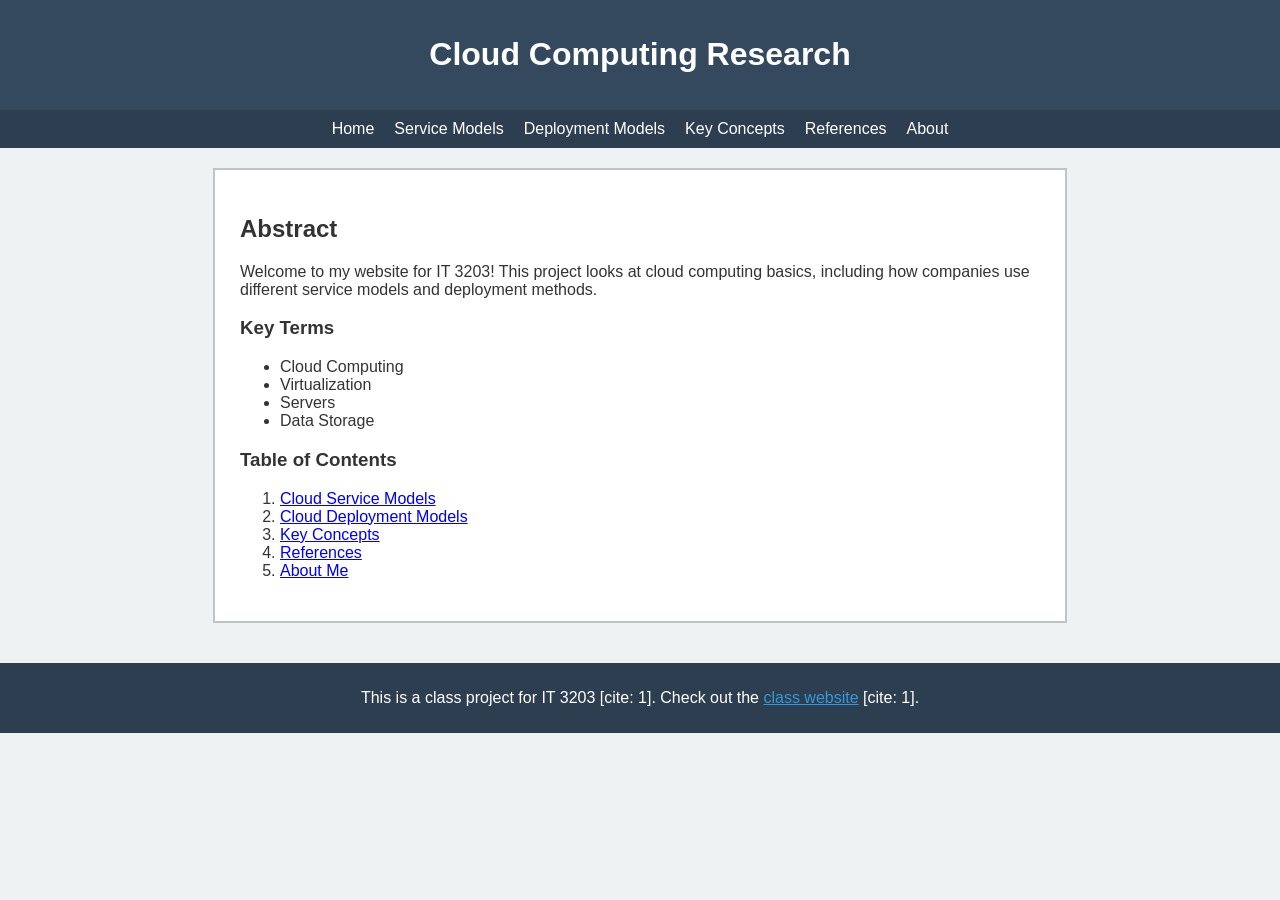
<file: index.html>
<!DOCTYPE html>
<html>
<head>
    <meta charset="utf-8">
    <title>Cloud Computing - Home</title>
    <link rel="stylesheet" href="style.css">
</head>
<body>

    <!-- top banner -->
    <div id="header">
        <h1>Cloud Computing Research</h1>
    </div>

    <!-- navigation menu -->
    <ul class="menu">
        <li><a href="index.html">Home</a></li>
        <li><a href="topic1.html">Service Models</a></li>
        <li><a href="topic2.html">Deployment Models</a></li>
        <li><a href="concepts.html">Key Concepts</a></li>
        <li><a href="references.html">References</a></li>
        <li><a href="about.html">About</a></li>
    </ul>

    <!-- page body -->
    <div class="content">
        <h2>Abstract</h2>
        <p>Welcome to my website for IT 3203! This project looks at cloud computing basics, including how companies use different service models and deployment methods.</p>

        <h3>Key Terms</h3>
        <ul>
            <li>Cloud Computing</li>
            <li>Virtualization</li>
            <li>Servers</li>
            <li>Data Storage</li>
        </ul>

        <h3>Table of Contents</h3>
        <ol>
            <li><a href="topic1.html">Cloud Service Models</a></li>
            <li><a href="topic2.html">Cloud Deployment Models</a></li>
            <li><a href="concepts.html">Key Concepts</a></li>
            <li><a href="references.html">References</a></li>
            <li><a href="about.html">About Me</a></li>
        </ol>
    </div>

    <!-- footer required by assignment -->
    <footer>
        <p>This is a class project for IT 3203 [cite: 1]. Check out the <a href="https://ksuweb.github.io/IT3203/" target="_blank">class website</a> [cite: 1].</p>
    </footer>

</body>
</html>
</file>
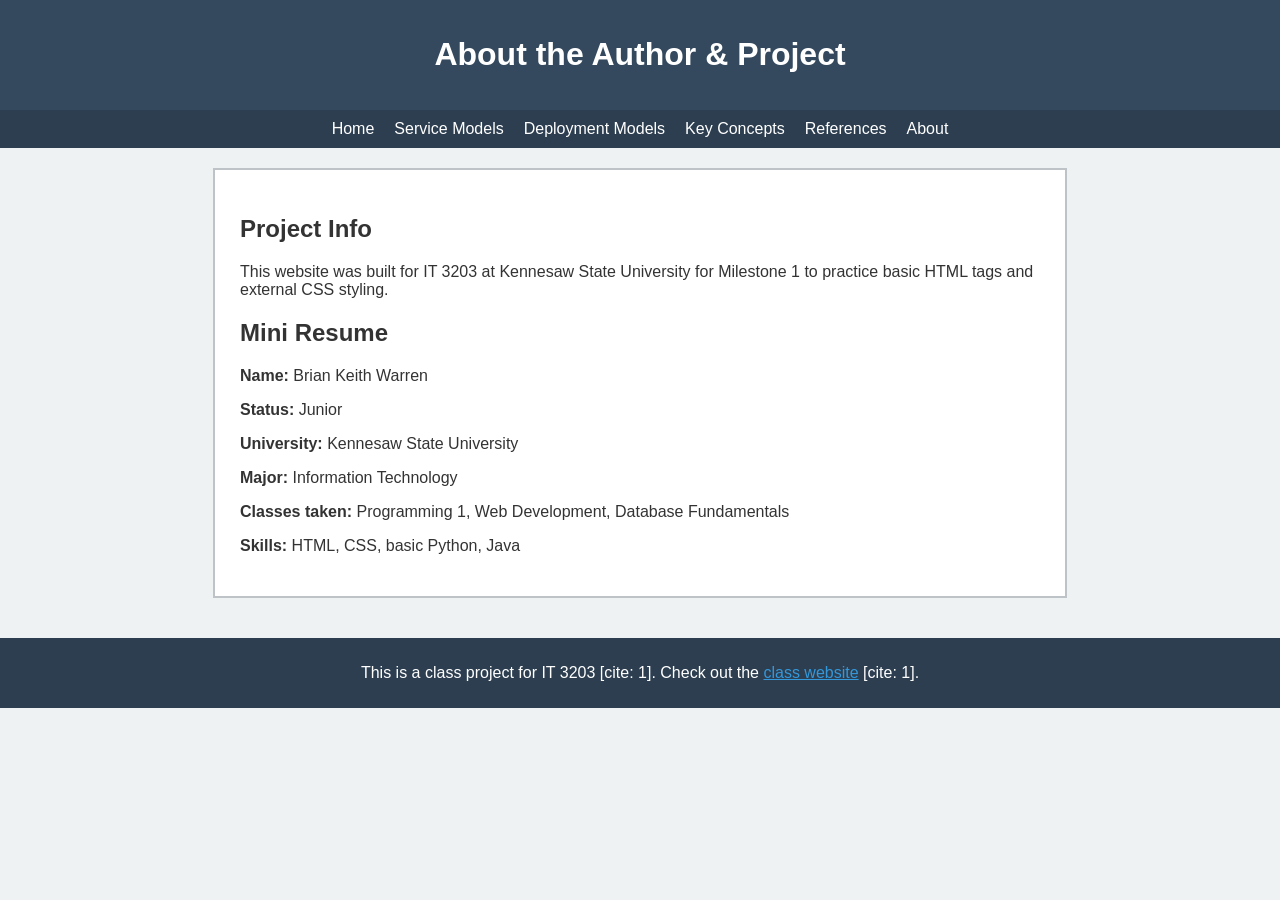
<file: about.html>
<!DOCTYPE html>
<html>
<head>
    <meta charset="utf-8">
    <title>About</title>
    <link rel="stylesheet" href="style.css">
</head>
<body>

    <div id="header">
        <h1>About the Author & Project</h1>
    </div>

    <ul class="menu">
        <li><a href="index.html">Home</a></li>
        <li><a href="topic1.html">Service Models</a></li>
        <li><a href="topic2.html">Deployment Models</a></li>
        <li><a href="concepts.html">Key Concepts</a></li>
        <li><a href="references.html">References</a></li>
        <li><a href="about.html">About</a></li>
    </ul>

    <div class="content">
        <h2>Project Info</h2>
        <p>This website was built for IT 3203 at Kennesaw State University for Milestone 1 to practice basic HTML tags and external CSS styling.</p>

        <h2>Mini Resume</h2>
        <p><strong>Name:</strong> Brian Keith Warren</p>
        <p><strong>Status:</strong> Junior</p>
        <p><strong>University:</strong> Kennesaw State University</p>
        <p><strong>Major:</strong> Information Technology</p>
        <p><strong>Classes taken:</strong> Programming 1, Web Development, Database Fundamentals</p>
        <p><strong>Skills:</strong> HTML, CSS, basic Python, Java</p>
    </div>

    <footer>
        <p>This is a class project for IT 3203 [cite: 1]. Check out the <a href="https://ksuweb.github.io/IT3203/" target="_blank">class website</a> [cite: 1].</p>
    </footer>

</body>
</html>
</file>
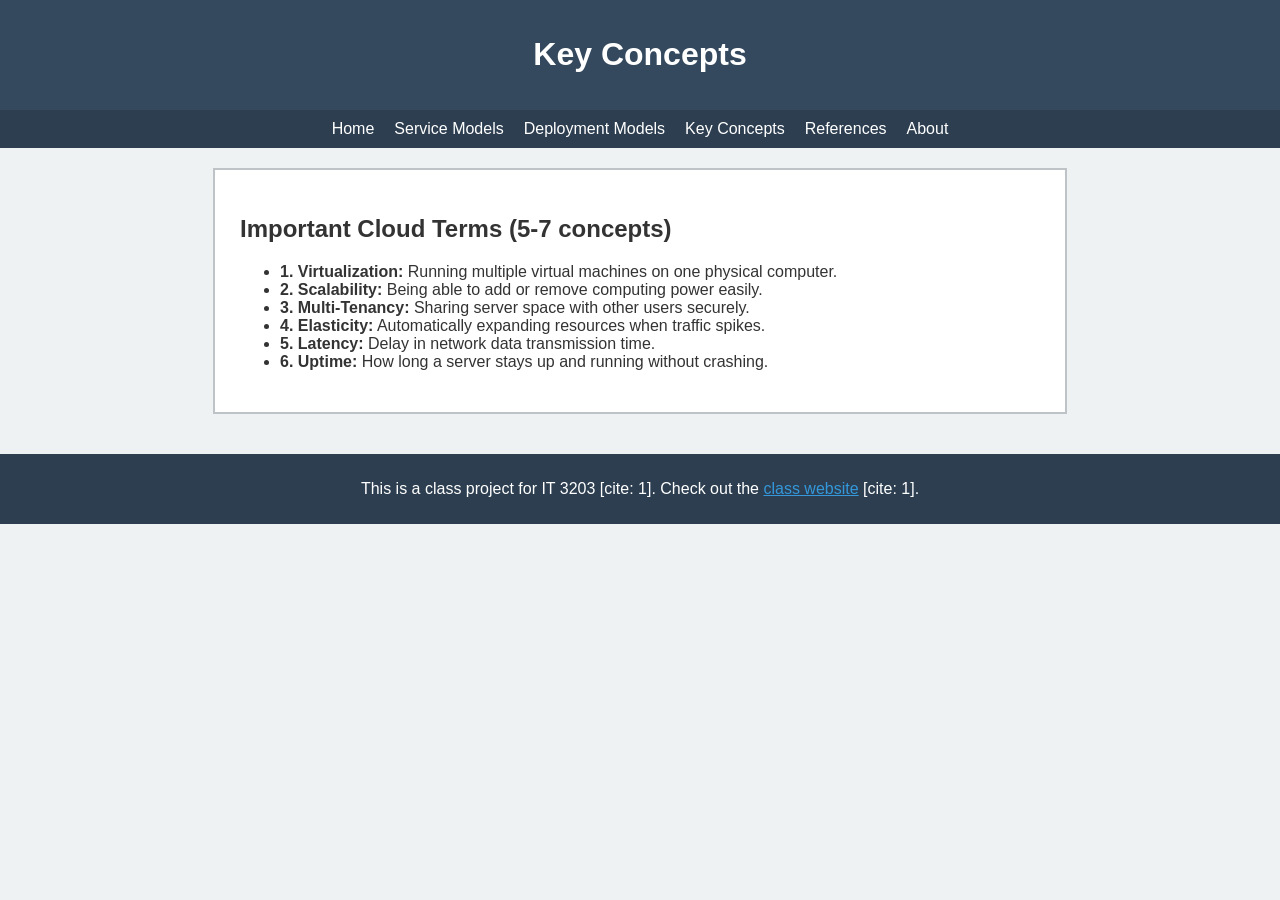
<file: concepts.html>
<!DOCTYPE html>
<html>
<head>
    <meta charset="utf-8">
    <title>Key Concepts</title>
    <link rel="stylesheet" href="style.css">
</head>
<body>

    <div id="header">
        <h1>Key Concepts</h1>
    </div>

    <ul class="menu">
        <li><a href="index.html">Home</a></li>
        <li><a href="topic1.html">Service Models</a></li>
        <li><a href="topic2.html">Deployment Models</a></li>
        <li><a href="concepts.html">Key Concepts</a></li>
        <li><a href="references.html">References</a></li>
        <li><a href="about.html">About</a></li>
    </ul>

    <div class="content">
        <h2>Important Cloud Terms (5-7 concepts)</h2>
        <ul>
            <li><strong>1. Virtualization:</strong> Running multiple virtual machines on one physical computer.</li>
            <li><strong>2. Scalability:</strong> Being able to add or remove computing power easily.</li>
            <li><strong>3. Multi-Tenancy:</strong> Sharing server space with other users securely.</li>
            <li><strong>4. Elasticity:</strong> Automatically expanding resources when traffic spikes.</li>
            <li><strong>5. Latency:</strong> Delay in network data transmission time.</li>
            <li><strong>6. Uptime:</strong> How long a server stays up and running without crashing.</li>
        </ul>
    </div>

    <footer>
        <p>This is a class project for IT 3203 [cite: 1]. Check out the <a href="https://ksuweb.github.io/IT3203/" target="_blank">class website</a> [cite: 1].</p>
    </footer>

</body>
</html>
</file>
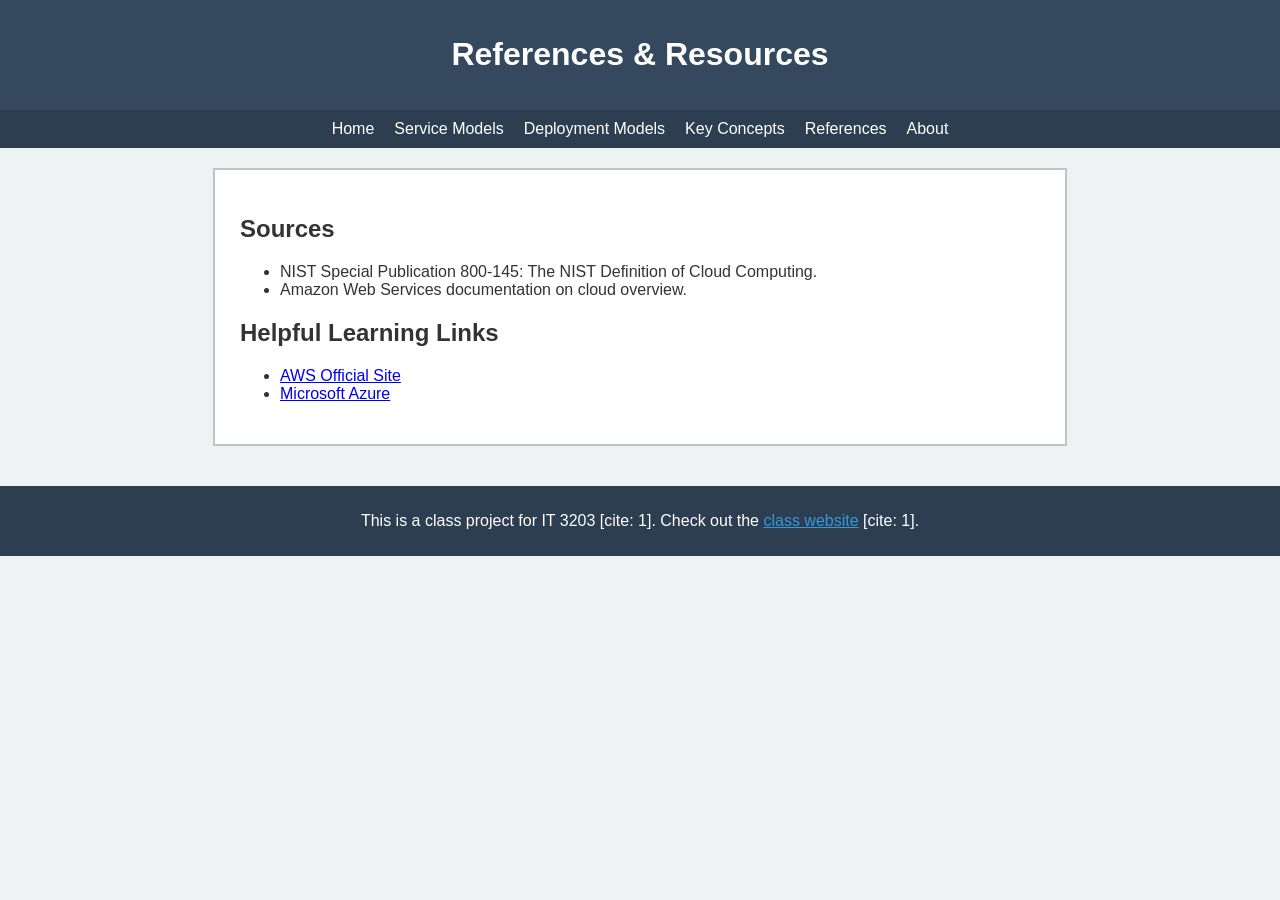
<file: references.html>
<!DOCTYPE html>
<html>
<head>
    <meta charset="utf-8">
    <title>References</title>
    <link rel="stylesheet" href="style.css">
</head>
<body>

    <div id="header">
        <h1>References & Resources</h1>
    </div>

    <ul class="menu">
        <li><a href="index.html">Home</a></li>
        <li><a href="topic1.html">Service Models</a></li>
        <li><a href="topic2.html">Deployment Models</a></li>
        <li><a href="concepts.html">Key Concepts</a></li>
        <li><a href="references.html">References</a></li>
        <li><a href="about.html">About</a></li>
    </ul>

    <div class="content">
        <h2>Sources</h2>
        <ul>
            <li>NIST Special Publication 800-145: The NIST Definition of Cloud Computing.</li>
            <li>Amazon Web Services documentation on cloud overview.</li>
        </ul>

        <h2>Helpful Learning Links</h2>
        <ul>
            <li><a href="https://aws.amazon.com/" target="_blank">AWS Official Site</a></li>
            <li><a href="https://azure.microsoft.com/" target="_blank">Microsoft Azure</a></li>
        </ul>
    </div>

    <footer>
        <p>This is a class project for IT 3203 [cite: 1]. Check out the <a href="https://ksuweb.github.io/IT3203/" target="_blank">class website</a> [cite: 1].</p>
    </footer>

</body>
</html>
</file>
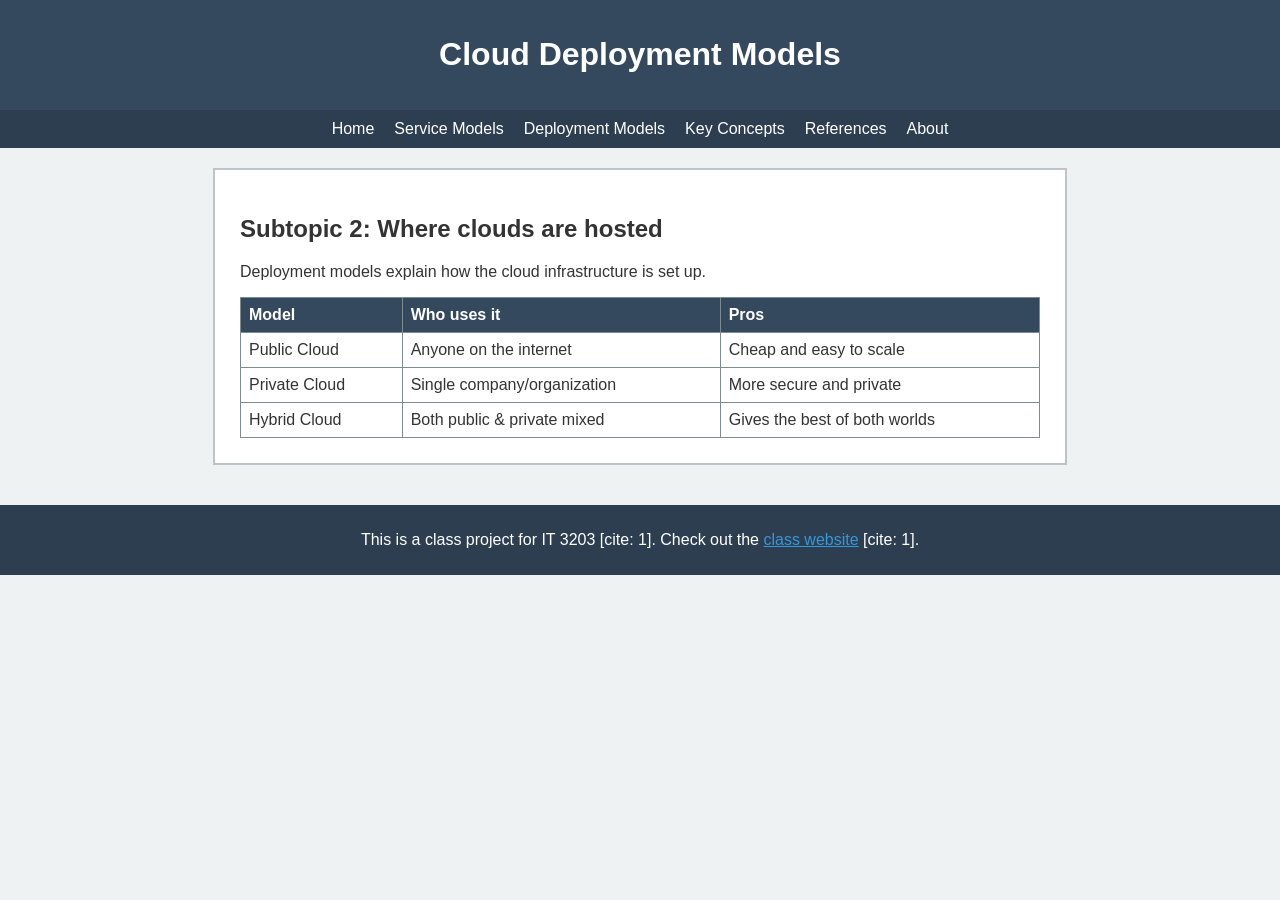
<file: topic2.html>
<!DOCTYPE html>
<html>
<head>
    <meta charset="utf-8">
    <title>Cloud Deployment Models</title>
    <link rel="stylesheet" href="style.css">
</head>
<body>

    <div id="header">
        <h1>Cloud Deployment Models</h1>
    </div>

    <ul class="menu">
        <li><a href="index.html">Home</a></li>
        <li><a href="topic1.html">Service Models</a></li>
        <li><a href="topic2.html">Deployment Models</a></li>
        <li><a href="concepts.html">Key Concepts</a></li>
        <li><a href="references.html">References</a></li>
        <li><a href="about.html">About</a></li>
    </ul>

    <div class="content">
        <h2>Subtopic 2: Where clouds are hosted</h2>
        <p>Deployment models explain how the cloud infrastructure is set up.</p>

        <!-- required table -->
        <table>
            <tr>
                <th>Model</th>
                <th>Who uses it</th>
                <th>Pros</th>
            </tr>
            <tr>
                <td>Public Cloud</td>
                <td>Anyone on the internet</td>
                <td>Cheap and easy to scale</td>
            </tr>
            <tr>
                <td>Private Cloud</td>
                <td>Single company/organization</td>
                <td>More secure and private</td>
            </tr>
            <tr>
                <td>Hybrid Cloud</td>
                <td>Both public & private mixed</td>
                <td>Gives the best of both worlds</td>
            </tr>
        </table>
    </div>

    <footer>
        <p>This is a class project for IT 3203 [cite: 1]. Check out the <a href="https://ksuweb.github.io/IT3203/" target="_blank">class website</a> [cite: 1].</p>
    </footer>

</body>
</html>
</file>
<file: style.css>
/* main stylesheet for IT3203 project */
body {
    background-color: #eef2f3;
    font-family: Arial, Helvetica, sans-serif;
    color: #333;
    margin: 0;
    padding: 0;
}

/* header title styling */
#header {
    background-color: #34495e;
    color: white;
    text-align: center;
    padding: 15px;
}

/* nav bar using flexbox like the assignment asked */
.menu {
    display: flex;
    background-color: #2c3e50;
    list-style-type: none;
    margin: 0;
    padding: 10px;
    justify-content: center;
}

.menu li {
    margin: 0 10px;
}

.menu a {
    color: white;
    text-decoration: none;
}

/* hover effect for links */
.menu a:hover {
    color: #e74c3c;
    text-decoration: underline;
}

/* main content box */
.content {
    background-color: white;
    width: 800px;
    margin: 20px auto;
    padding: 25px;
    border: 2px solid #bdc3c7;
}

/* table stuff */
table {
    width: 100%;
    margin-top: 15px;
    border-collapse: collapse;
}

th, td {
    border: 1px solid #7f8c8d;
    padding: 8px;
    text-align: left;
}

th {
    background-color: #34495e;
    color: white;
}

/* images */
img {
    max-width: 100%;
    height: auto;
    border: 1px solid #ccc;
    margin-top: 10px;
}

/* footer */
footer {
    text-align: center;
    padding: 10px;
    background-color: #2c3e50;
    color: white;
    margin-top: 40px;
}

footer a {
    color: #3498db;
}
</file>
